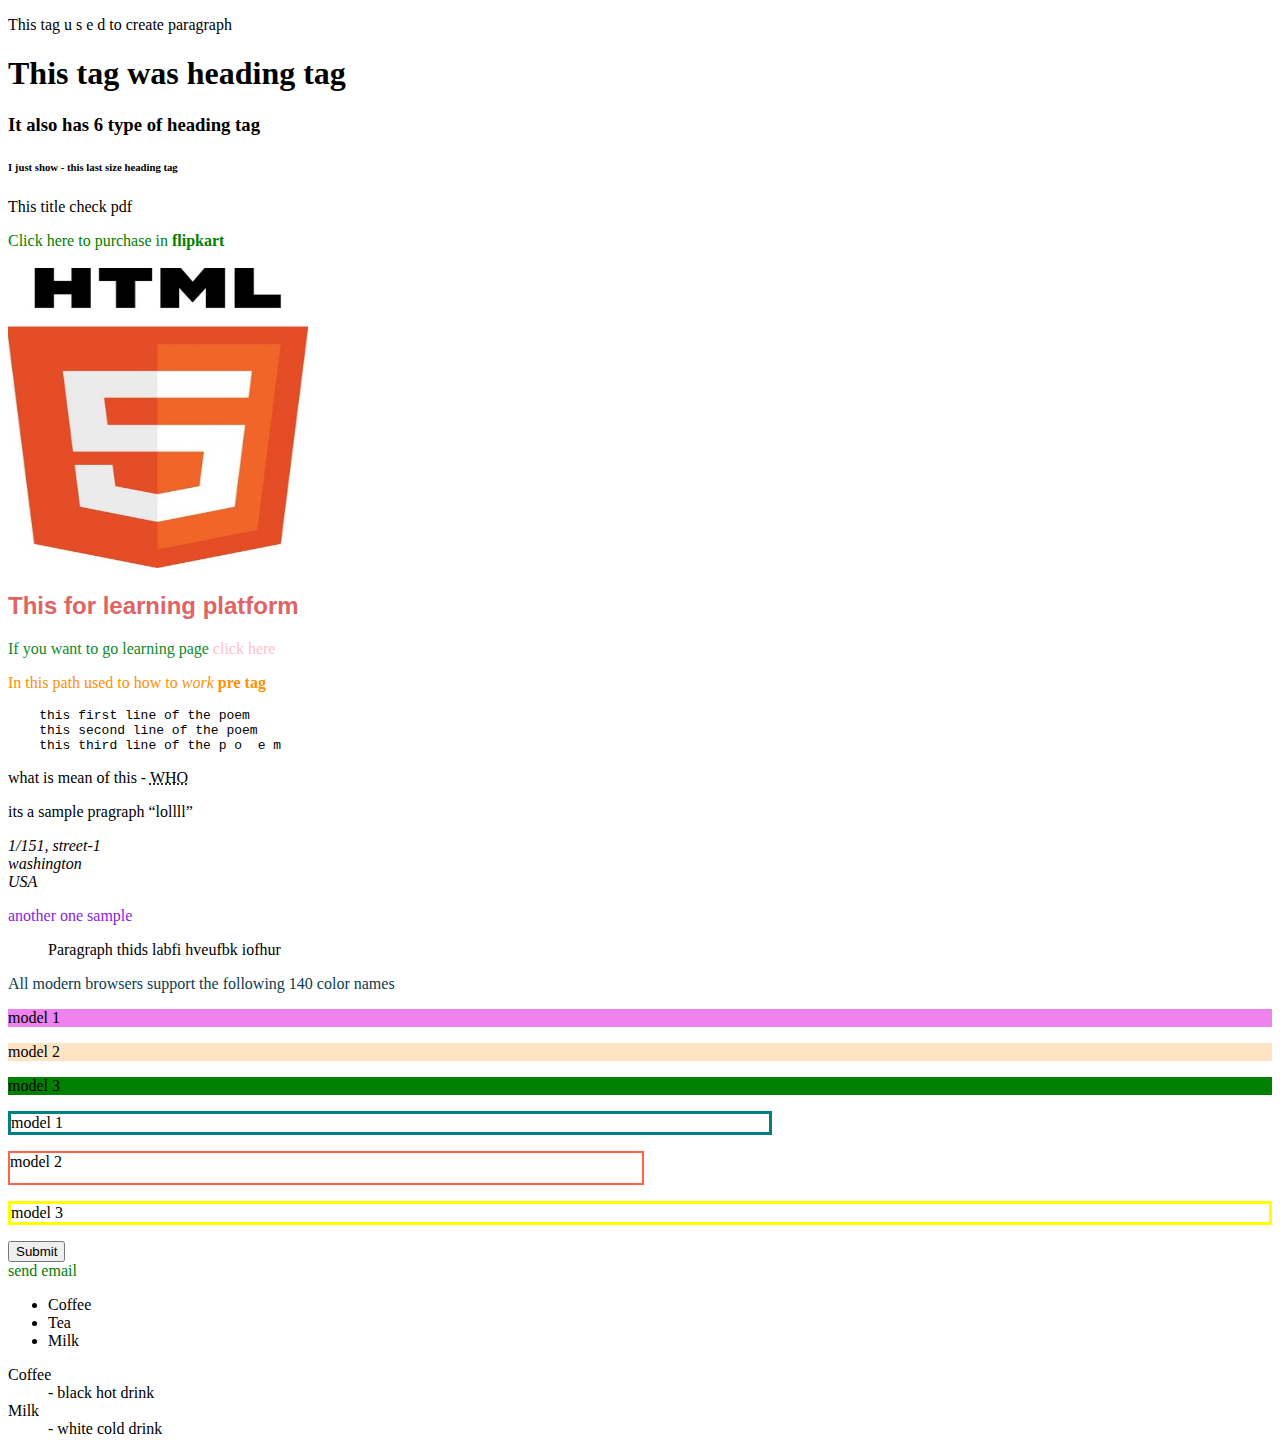
<file: Training-Exercises/Day1_HTML_Basics/index.html>
<!DOCTYPE html>
<html lang="en">
<head>
    <meta charset="UTF-8">
    <meta name="viewport" content="width=device-width, initial-scale=1.0">
    <link rel="stylesheet" href="style.css">
    <title>L-1 Training</title>
</head>
<body>
    
    <p> This tag u s e  d   to create paragraph</p>
    <h1> This tag was heading tag</h1>
    <h3> It also has 6 type of heading tag </h3>
    <h6> I just show - this last size heading tag</h6>
    <p title="paragrah"> This title check pdf</p>

 <!-- html links tag -->
 <a href="https://www.flipkart.com/"> Click here to purchase in <b> flipkart</b></a><br><br>

<!-- html image tag -->
<img src="img_html.jpg" alt="html logo" title="html logo" width="300" height="300" >

<!-- added style -->
<h2 style="color: rgb(223, 100, 100); font-family: Verdana, Geneva, Tahoma, sans-serif;"> This for learning platform </h2>
<p style="color: rgb(15, 138, 41);">If you want to go learning page <a href="">click here</a></p>

<!-- wirte poem like this add space, bold, italic-->
<P style="color: rgb(252, 145, 6);"> In this path used to how to <i>work</i>  <b>pre tag</b></P>
<pre>
    this first line of the poem
    this second line of the poem
    this third line of the p o  e m
</pre>
 <!-- write abbr, q, blockquote, bdo, address -->
<p>what is mean of this - <abbr title="World health organization">WHO</abbr></p>
<p>its a sample pragraph <q>lollll</q></p>
<address>
    1/151, street-1 <br>
    washington <br>
    USA <br>
</address>

<!-- added style -->
<p style="color: rgb(135, 35, 228);"> another one sample <blockquote> Paragraph  thids labfi hveufbk iofhur </blockquote></p>

<p style="color: rgb(10, 59, 78);">All modern browsers support the following 140 color names</p>
<p style="background-color: violet;">model 1</p>
<p style="background-color: bisque;">model 2</p>
<p style="background-color: green;">model 3</p>
 
<p style="border: 3px solid teal; width: 60%;">model 1</p>
<p style="border: 2px solid tomato; width: 50%; height: 30px;">model 2</p>
<p style="border: 3px solid yellow;">model 3</p>
<button onclick=""> Submit</button> <br>
<a href="mailto:abcd@gmail.com"> send email</a>

  <ul>
    <li>Coffee</li>
    <li>Tea</li>
    <li>Milk</li>
  </ul>

  <dl>
    <dt>Coffee</dt>
    <dd>- black hot drink</dd>
    <dt>Milk</dt>
    <dd>- white cold drink</dd>
  </dl>

</body>
</html>
</file>
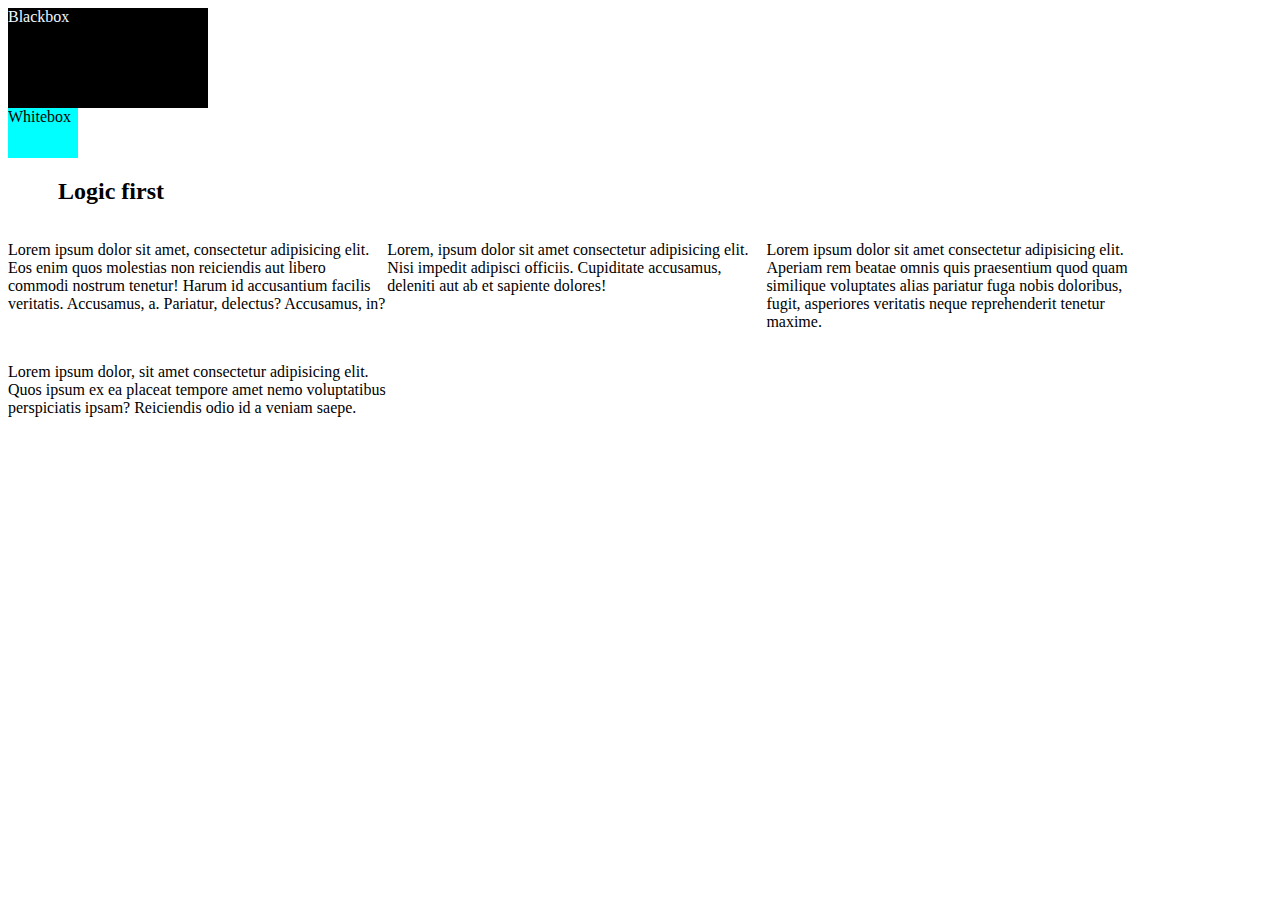
<file: Training-Exercises/Day2_CSS_Basics/index.html>
<!DOCTYPE html>
<html lang="en">
<head>
    <meta charset="UTF-8">
    <meta name="viewport" content="width=device-width, initial-scale=1.0">
    <link rel="stylesheet" href="style.css">
    <title>Css  Basics</title>
</head>
<body>
    <div class="blackbox">Blackbox</div>
    <div class="whitebox">Whitebox</div>
    <h2> Logic first </h2>
    <div class="col">
        <p>Lorem ipsum dolor sit amet, consectetur adipisicing elit. Eos enim quos molestias non reiciendis aut libero commodi nostrum tenetur! Harum id accusantium facilis veritatis. Accusamus, a. Pariatur, delectus? Accusamus, in?</p>
        <p>Lorem, ipsum dolor sit amet consectetur adipisicing elit. Nisi impedit adipisci officiis. Cupiditate accusamus, deleniti aut ab et sapiente dolores!</p>
        <p>Lorem ipsum dolor sit amet consectetur adipisicing elit. Aperiam rem beatae omnis quis praesentium quod quam similique voluptates alias pariatur fuga nobis doloribus, fugit, asperiores veritatis neque reprehenderit tenetur maxime.</p>
        <p>Lorem ipsum dolor, sit amet consectetur adipisicing elit. Quos ipsum ex ea placeat tempore amet nemo voluptatibus perspiciatis ipsam? Reiciendis odio id a veniam saepe.</p>
    
    </div>
 

</body>
</html>
</file>
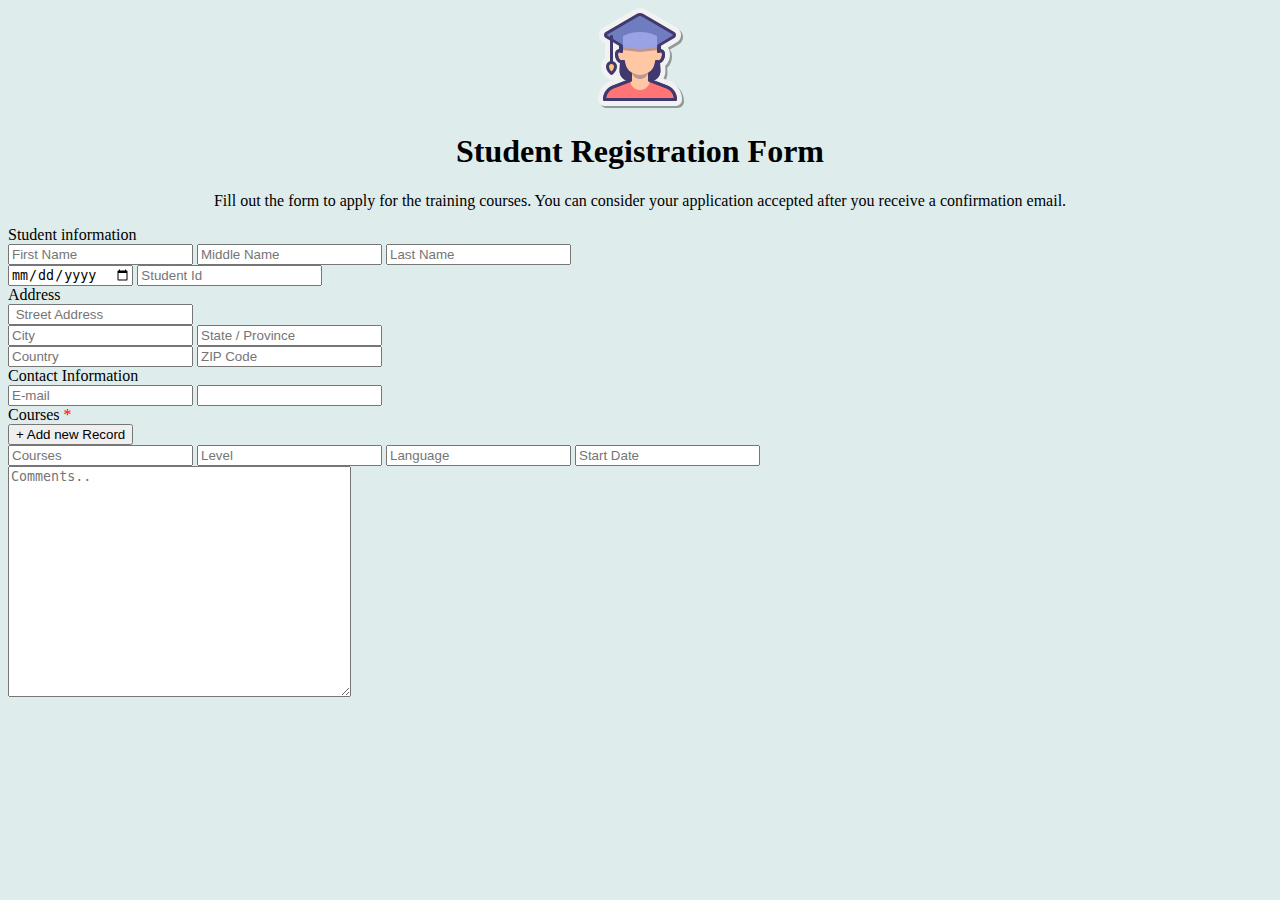
<file: Training-Exercises/Day3_Phase I Project/index.html>
<!DOCTYPE html>
<html lang="en">
  <head>
    <meta charset="UTF-8" />
    <meta name="viewport" content="width=device-width, initial-scale=1.0" />
    <link rel="stylesheet" href="style.css" />
    <title>Student Registration form</title>
  </head>
  <body>
    <div class="regform">
      <form action="" method="">
        <div class="heading">
          <img src="std-logo.png" alt="logo">
          <h1>Student Registration Form</h1>
          <p>
            Fill out the form to apply for the training courses. You can
            consider your application accepted after you receive a confirmation
            email.
          </p>
        </div>
        <div class="std-reg">
          <div class="std-info">
            <label for="student information">Student information</label><br />
            <input type="text" id="fname" placeholder="First Name" />
            <input type="text" id="mname" placeholder="Middle Name" />
            <input type="text" id="lname" placeholder="Last Name" />
          </div>
          <div class="std-info">
            <input type="date" placeholder="Date of Birth" />
            <input type="number" placeholder="Student Id" />
          </div>
          <div class="address">
            <label for="address"> Address </label>
            <div>
              <input type="text" id="address" placeholder=" Street Address" />
            </div>
            <div>
              <input type="text" id="city" placeholder="City" />
              <input type="text" id="state" placeholder="State / Province" />
            </div>
            <div>
              <input type="text" id="country" placeholder="Country" />
              <input type="number" id="zipcode" placeholder="ZIP Code" />
            </div>
          </div>
          <div class="contact-info">
            <label for="contact-info">Contact Information</label>
            <div>
                <input type="email" id="email" placeholder="E-mail">
                <input type="text" id="text">
            </div>
          </div>
          <div class="courses">
            <label for="courses">Courses <span style="color: red;">*</span></label>
            <div>
                <button type="button"> + Add new Record</button>
            </div>
            <div>
                <input type="text" id="courses" placeholder="Courses">
                <input type="text" id="level" placeholder="Level">
                <input type="text" id="language" placeholder="Language">
                <input type="text" id="start-date" placeholder="Start Date">
            </div>
          </div>
          <div class="comments">
            <textarea name="comments" id="" cols="40" rows="15" placeholder="Comments.."></textarea>
          </div>
        </div>
      </form> 
    </div>
  </body>
</html>
</file>
<file: Training-Exercises/Day1_HTML_Basics/style.css>
/* body{
    background-color: rgb(49, 252, 252);
} */

a:link {
    color: green;
    background-color: transparent;
    text-decoration: none;
  }
  
  a:visited {
    color: pink;
    background-color: transparent;
    text-decoration: none;
  }
  
  a:hover {
    color: red;
    background-color: transparent;
    text-decoration: underline;
  }
  
  a:active {
    color: yellow;
    background-color: transparent;
    text-decoration: underline;
  }
</file>
<file: Training-Exercises/Day2_CSS_Basics/style.css>
.blackbox {
    color: aliceblue;
    background-color: black;
    height: 100px;
    width: 200px;
}
.whitebox{
    background-color: aqua;
    height: 50px;
    width: 70px;
    /* position: relative;
    left: 20px;
    right: 30px; */
}
h2{
    position: relative;
    left: 50px;
}

.col p{
    width: 30%;
    float: left;
}

.col p:nth-child(4){
    clear: left;
}
</file>
<file: Training-Exercises/Day3_Phase I Project/style.css>
body {
    font-family: 'Times New Roman', Times, serif;
    background-color: rgba(221, 235, 235, 0.945);
}
.heading{
    text-align: center;
}
</file>
